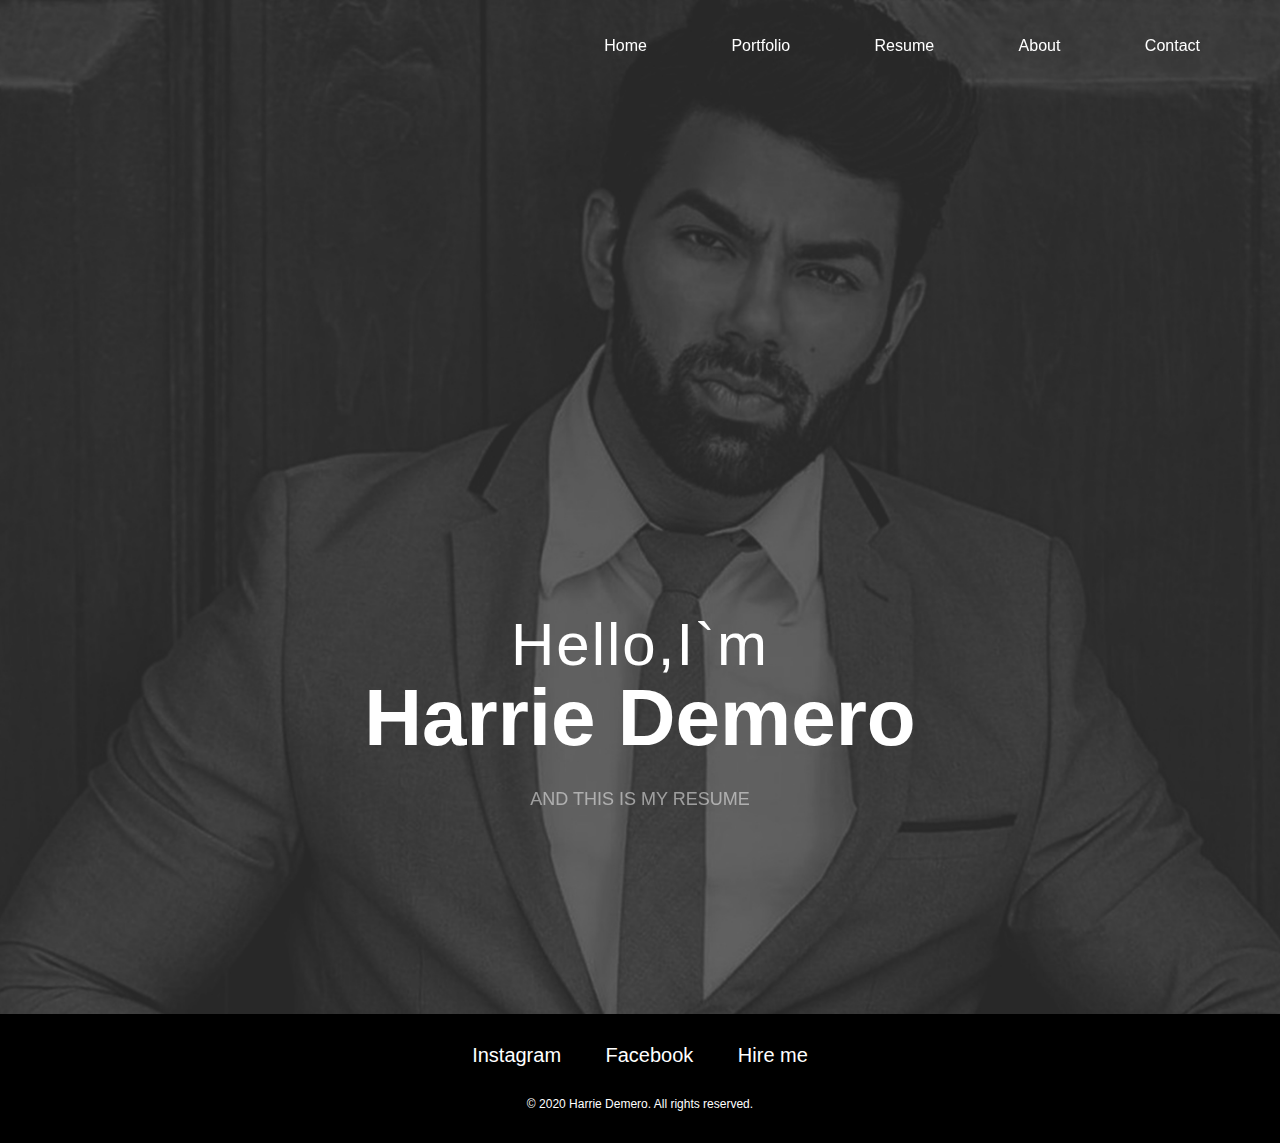
<file: index.html>
<!DOCTYPE html>
<html lang="en" dir="ltr">

<head>
  <meta charset="UTF-8">
  <meta name="viewport" content="width=device-width, initial-scale=1.0">
  <meta http-equiv="X-UA-Compatible" content="ie=edge">
  <title>Harrie Demero - a web designer</title>
  <link rel="stylesheet" href="style.css">
  <link rel="stylesheet" href="https://maxcdn.bootstrapcdn.com/font-awesome/4.7.0/css/font-awesome.min.css">
  <script src="https://code.jquery.com/jquery-3.3.1.js"></script>
  <style media="screen">
    body {
      background: url(images/image_1.jpg) no-repeat 50% 50%;
      background-size: cover;
    }
  </style>
</head>

<body>
  <div class="wrapper">
    <header class="homepageheader">
      <nav>
        <div class="menu-icon">
          <i class="fa fa-bars fa-2x"></i>
        </div>

        <div class="menu">
          <ul>
            <li><a href="index.html">Home</a></li>
            <li><a href="portfolio.html">Portfolio</a></li>
            <li><a href="resume.html">Resume</a></li>
            <li><a href="about.html">About</a></li>
            <li><a href="contact.html">Contact</a></li>
          </ul>
        </div>
      </nav>
    </header>
    <div class="content">
      <div class="all-home-text">
        <span class="hello">Hello,I`m</span><br /><br />
        <span class="logo">Harrie Demero</span><br /><br />
        <span class="and">AND THIS IS MY RESUME</span>
      </div>
      <br><br>
      <!--
      <p class="paragraphhome">
        I bring an engineering perspective and creative problem-solving approach to create products
        and experiences people love to use.</p>
      <p class="paragraphhome">
        Persistence, curiosity and an obsessive attention to digital define me. With a background in
        information systems, experience as a digital designer and developer. I am competent in all aspects of the development process.
      </p> -->
      <br>
      <br>
    </div>
  </div>


  <script src="index.js"></script>
</body>
<footer>
  <div class="bottom-container">
    <a class="footer-link" href="https://www.instagram.com/harriedemero/?hl=en">Instagram</a>
    <a class="footer-link" href="https://www.facebook.com/harriedemero">Facebook</a>
    <a class="footer-link" href="mailto:harriebhullar@gmail.com">Hire me</a>
    <br>
    <br>
    <p class="copyright">© 2020 Harrie Demero. All rights reserved. </p>
  </div>
</footer>

</html>
</file>
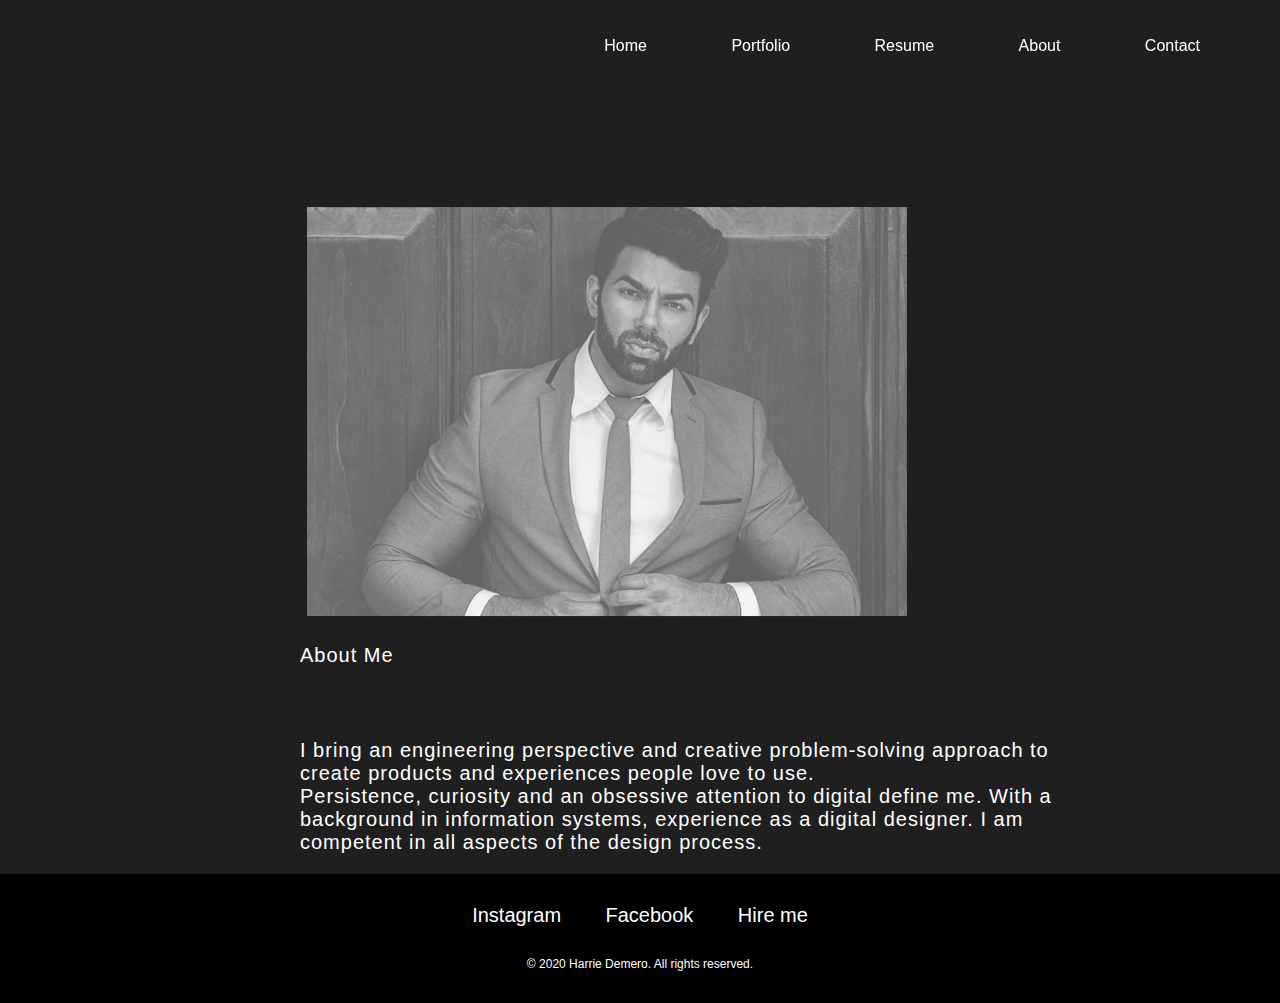
<file: about.html>
<!DOCTYPE html>
<html lang="en" dir="ltr">

<head>
  <meta charset="UTF-8">
  <meta name="viewport" content="width=device-width, initial-scale=1.0">
  <meta http-equiv="X-UA-Compatible" content="ie=edge">
  <title>Harrie Demero - a web developer</title>
  <link rel="stylesheet" href="style.css">
  <link rel="stylesheet" href="https://maxcdn.bootstrapcdn.com/font-awesome/4.7.0/css/font-awesome.min.css">
  <script src="https://code.jquery.com/jquery-3.3.1.js"></script>
</head>

<body>
  <div class="wrapper">
    <header class="homepageheaderaboutme">
      <nav>
        <div class="menu-icon">
          <i class="fa fa-bars fa-2x"></i>
        </div>

        <div class="menu">
          <ul>
            <li><a href="index.html">Home</a></li>
            <li><a href="portfolio.html">Portfolio</a></li>
            <li><a href="resume.html">Resume</a></li>
            <li><a href="about.html">About</a></li>
            <li><a href="contact.html">Contact</a></li>
          </ul>
        </div>
      </nav>
    </header>
    </main>
    <link rel="stylesheet" href="portfolio.html">
    <link rel="stylesheet" href="index.html">
    <link rel="stylesheet" href="resume.html">
    <link rel="stylesheet" href="about.html">
    <link rel="stylesheet" href="contact.html">
    </head>

    <body>
      <div class="aboutmecontent">
        <img class="aboutmepicture" src="images/image_2.jpg" alt="profile-photo" width="600" height="409">
        <br>
        <h2 class="aboutmetextpage">About <strong>Me</strong> </h2>
        <br>
        <br>
        <p class="aboutmetextpage"> <strong>I bring an engineering perspective and creative problem-solving approach to create products and experiences
            people love to use.</strong> <br> Persistence, curiosity and an obsessive attention to digital define me. With a background
          in information systems, experience as a digital designer. I am competent in all aspects of the
          design process.
        </p>
      </div>

      <script src="index.js"></script>
    </body>
    <footer>
      <div class="bottom-container">
        <a class="footer-link" href="https://www.instagram.com/harriedemero/?hl=en">Instagram</a>
        <a class="footer-link" href="https://www.facebook.com/harriedemero">Facebook</a>
        <a class="footer-link" href="mailto:harriebhullar@gmail.com">Hire me</a>
        <br>
        <br>
        <p class="copyright">© 2020 Harrie Demero. All rights reserved. </p>
      </div>
    </footer>

</html>
</file>
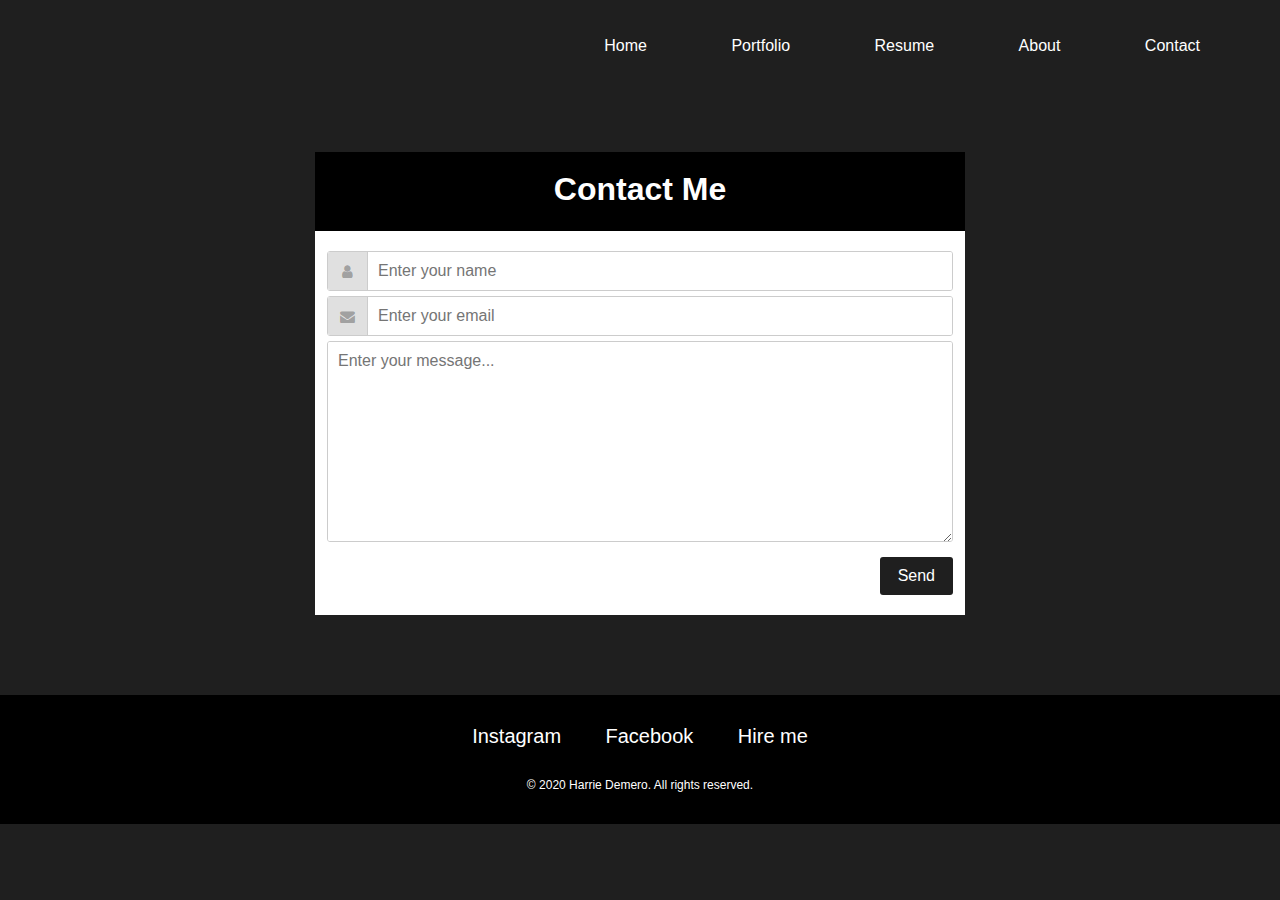
<file: contact.html>
<!DOCTYPE html>
<html lang="en" dir="ltr">

<head>
  <meta charset="UTF-8">
  <meta name="viewport" content="width=device-width, initial-scale=1.0">
  <meta http-equiv="X-UA-Compatible" content="ie=edge">
  <title>Harrie Demero - a web developer</title>
  <link rel="stylesheet" href="style.css">
  <link rel="stylesheet" href="https://maxcdn.bootstrapcdn.com/font-awesome/4.7.0/css/font-awesome.min.css">
  <script src="https://code.jquery.com/jquery-3.3.1.js"></script>
</head>

<body>
  <div class="wrapper">
    <header class="homepageheader">
      <nav>
        <div class="menu-icon">
          <i class="fa fa-bars fa-2x"></i>
        </div>

        <div class="menu">
          <ul>
            <li><a href="index.html">Home</a></li>
            <li><a href="portfolio.html">Portfolio</a></li>
            <li><a href="resume.html">Resume</a></li>
            <li><a href="about.html">About</a></li>
            <li><a href="contact.html">Contact</a></li>
          </ul>
        </div>
      </nav>
      </h1>
      <div id="contactForm" class="contactForm">
        <div id="formHeader" class="formHeader">
          <h1 id="message">Contact Me</h1>
        </div>
        <div id="formBody" class="formBody">
          <form action="" method="POST" name="contactForm">
            <div class="inputContainer">
              <label for="userName">
                <i class="fa fa-lg fa-fw fa-user"></i>
              </label>
              <input name="name" id="userName" type="text" placeholder="Enter your name">
            </div>
            <div class="inputContainer">
              <label for="userEmail">
                <i class="fa fa-lg fa-fw fa-envelope"></i>
              </label>
              <input name="email" id="userEmail" type="email" placeholder="Enter your email">
            </div>
            <div class="inputContainer">
              <textarea name="feedback" id="userMessage" rows="10" placeholder="Enter your message..."></textarea>
            </div>
            <input id="submitBtn" class="submitBtn" type="submit" value="Send">
          </form>
        </div>
      </div>
      <script src="index.js"></script>
</body>
<footer>
  <div class="bottom-container">
    <a class="footer-link" href="https://www.instagram.com/harriedemero/?hl=en">Instagram</a>
    <a class="footer-link" href="https://www.facebook.com/harriedemero">Facebook</a>
    <a class="footer-link" href="mailto:harriebhullar@gmail.com">Hire me</a>
    <br>
    <br>
    <p class="copyright">© 2020 Harrie Demero. All rights reserved. </p>
  </div>
</footer>

</html>
</file>
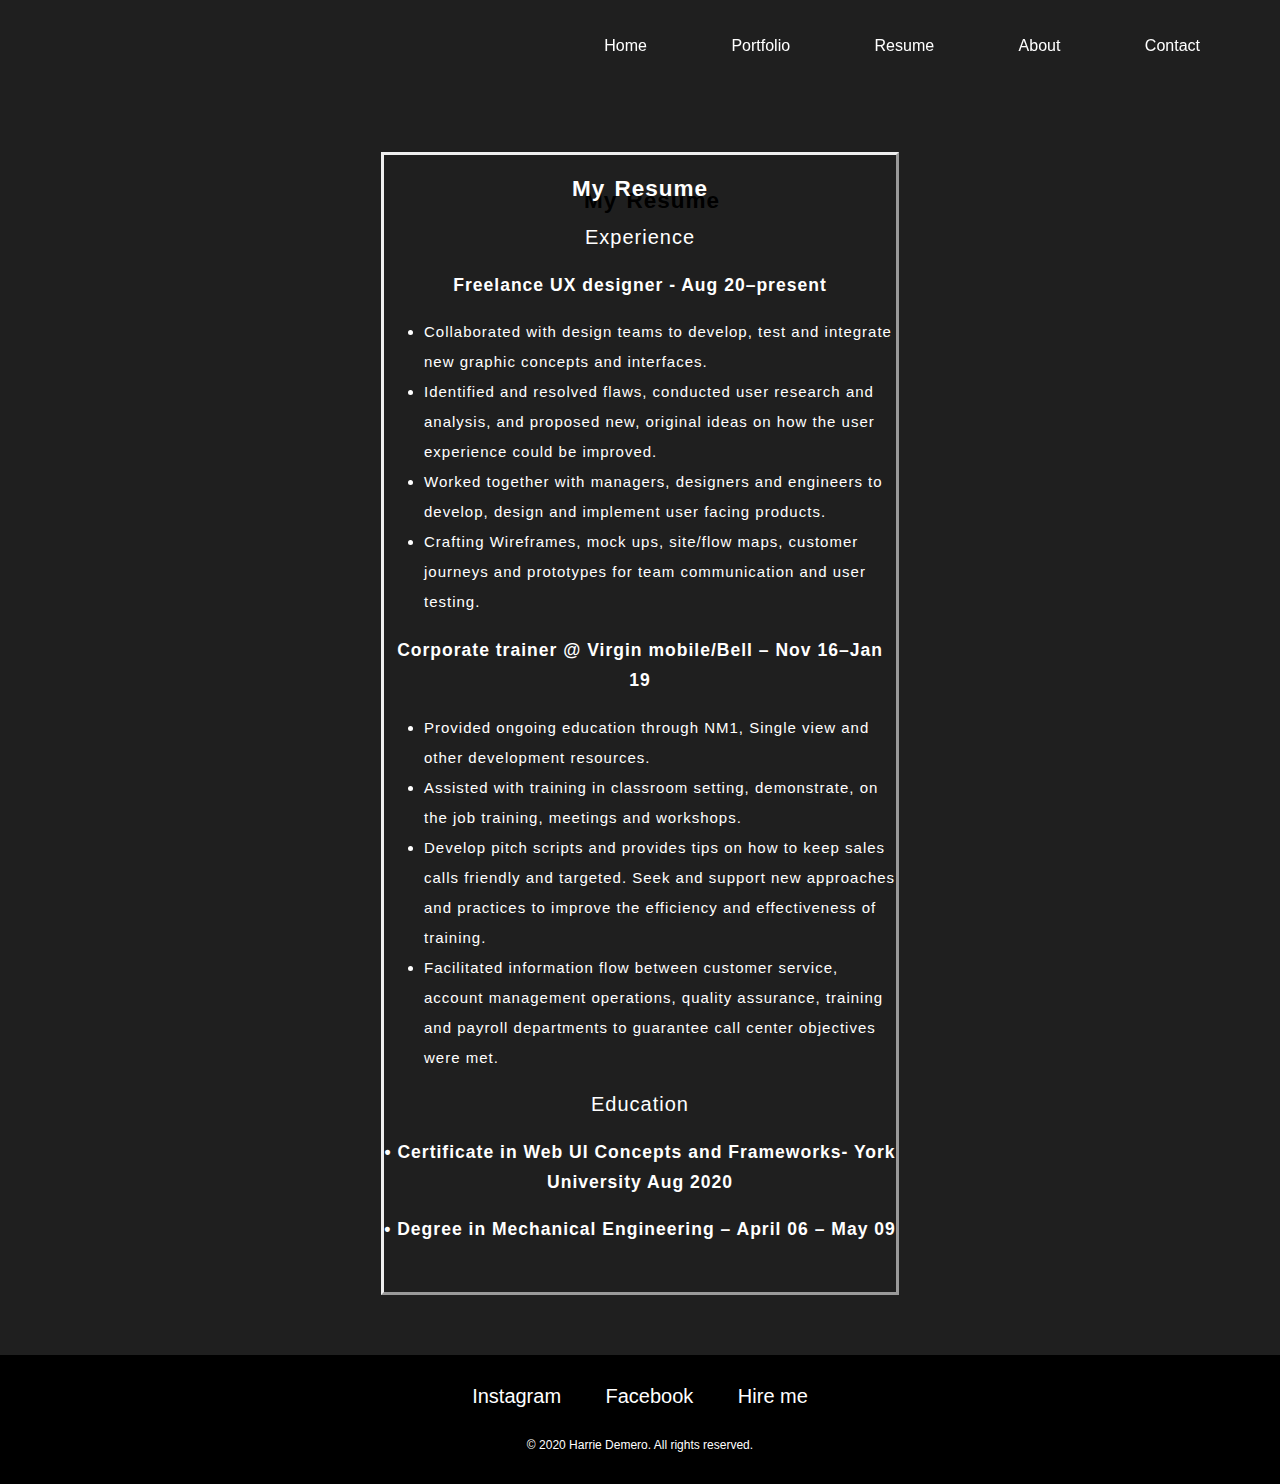
<file: resume.html>
<!DOCTYPE html>
<html lang="en" dir="ltr">

<head>
  <meta charset="UTF-8">
  <meta name="viewport" content="width=device-width, initial-scale=1.0">
  <meta http-equiv="X-UA-Compatible" content="ie=edge">
  <title>Harrie Demero - a web developer</title>
  <link rel="stylesheet" href="style.css">
  <link rel="stylesheet" href="https://maxcdn.bootstrapcdn.com/font-awesome/4.7.0/css/font-awesome.min.css">
  <script src="https://code.jquery.com/jquery-3.3.1.js"></script>
</head>

<body>
  <div class="wrapper">
    <header class="homepageheaderresume">
      <nav>
        <div class="menu-icon">
          <i class="fa fa-bars fa-2x"></i>
        </div>

        <div class="menu">
          <ul>
            <li><a href="index.html">Home</a></li>
            <li><a href="portfolio.html">Portfolio</a></li>
            <li><a href="resume.html">Resume</a></li>
            <li><a href="about.html">About</a></li>
            <li><a href="contact.html">Contact</a></li>
          </ul>
        </div>
      </nav>
      <div class="containerresume">
        <h2 class="resumeword">My <strong>Resume</strong></h2>
        <span class="education">
          <h2 class="headingresume">Experience</h2>

          <span></span>
          <h3>Freelance UX designer  - Aug 20–present</h3>
          <ul class="resumewording">
          <li>Collaborated with design teams to develop, test and integrate new graphic concepts and interfaces.</li>
          <li>Identified and resolved flaws, conducted user research and analysis, and proposed new, original ideas on how the user experience could be improved.</li>
          <li>Worked together with managers, designers and engineers to develop, design and implement user facing products.</li>
          <li>Crafting Wireframes, mock ups, site/flow maps, customer journeys and prototypes for team communication and user testing.</li>
          </ul>
          <span></span>
          <span></span>
          <h3>Corporate trainer @ Virgin mobile/Bell – Nov 16–Jan 19</h3>
          <ul class="resumewording">
          <li>Provided ongoing education through NM1, Single view and other development resources.</li>
          <li>Assisted with training in classroom setting, demonstrate, on the job training, meetings and workshops.</li>
          <li>Develop pitch scripts and provides tips on how to keep sales calls friendly and targeted. Seek and support new approaches and practices to improve the efficiency and effectiveness of training.</li>
          <li>Facilitated information flow between customer service, account management operations, quality assurance, training and payroll departments to guarantee call center objectives were met.</li>
          </ul>
          <span></span>
          <h2 class="headingresume">Education</h2>

          <h3>•	Certificate in Web UI Concepts and Frameworks- York University Aug 2020</h3>
          <h3>•	Degree in Mechanical Engineering – April 06 – May 09</h3>
        </span>

        <br>
      </div>




      <script src="index.js"></script>
</body>
<footer>
  <div class="bottom-container">
    <a class="footer-link" href="https://www.instagram.com/harriedemero/?hl=en">Instagram</a>
    <a class="footer-link" href="https://www.facebook.com/harriedemero">Facebook</a>
    <a class="footer-link" href="mailto:harriebhullar@gmail.com">Hire me</a>
    <br>
    <br>
    <p class="copyright">© 2020 Harrie Demero. All rights reserved. </p>
  </div>
</footer>

</html>
</file>
<file: style.css>
/* HOME PAGE STYLING */
/* HOMEPAGE STYLING */
/* HOME PAGE STYLING */
/* HOME PAGE STYLING */
/* HOMEPAGE STYLING */
/* HOME PAGE STYLING */
/* HOME PAGE STYLING */
/* HOMEPAGE STYLING */
/* HOME PAGE STYLING */
html, body {
  margin: 0;
  padding: 0;
  width: 100%;
}

body {
  font-family: "Helvetica Neue", sans-serif;
  font-weight: lighter;
  background-color: #1f1f1f;
}

.homepageheader {
  width: 100%;
  height: 550px;
}

.content {
  width: 94%;
  margin: 4em auto;
  font-size: 20px;
  line-height: 30px;
  text-align: justify;
}

.all-home-text {
  text-align: center;
}

.hello {
  color: #fff;
  font-weight: lighter;
  font-size: 60px;
  letter-spacing: 2px;
}

.logo {
  color: #fff;
  font-weight: bold;
  font-size: 80px;
  letter-spacing: 0;
}

.and {
  color: #fff;
  font-weight: normal;
  font-size: 18px;
  letter-spacing: 0;
  opacity: 50%;
}

.paragraphhome {
  text-align: center;
  color: #fff;
}

nav {
  position: sticky;
  top: 0;
  width: 100%;
  line-height: 60px;
}

nav ul {
  line-height: 60px;
  list-style: none;
  background: rgba(0, 0, 0, 0);
  overflow: hidden;
  color: #fff;
  padding: 0;
  text-align: right;
  margin: 0;
  padding-right: 40px;
  transition: 1s;
}

nav.black ul {
  background: #000;
}

nav ul li {
  display: inline-block;
  padding: 16px 40px;
  ;
}

nav ul li a {
  text-decoration: none;
  color: #fff;
  font-size: 16px;
}

.menu-icon {
  line-height: 60px;
  width: 100%;
  background: #000;
  text-align: right;
  padding: 15px 24px;
  cursor: pointer;
  color: #fff;
  display: none;
}

@media(max-width: 786px) {
  .logo {
    position: fixed;
    top: 0;
    margin-top: 16px;
  }

  nav ul {
    max-height: 0px;
    background: #000;
  }

  nav.black ul {
    background: #000;
  }

  .showing {
    max-height: 34em;
  }

  nav ul li {
    width: 100%;
    padding: 24px;
    text-align: center;
  }

  .menu-icon {
    display: block;
  }
}

.bottom-container {
  background-color: #000000;
  padding: 30px 0 20px;
  text-align: center;
  position: sticky;
  bottom: 0;
}

.footer-link {
  position: relative;
  font-size: 20px;
  color: #fff;
  margin: 20px 20px;
  text-decoration: none;
}

.copyright {
  font-size: 12px;
  color: #fff;
}

.footer-link:hover {
  color: #ffff;
  text-decoration: none;
}

.footer-link:hover {
  color: #ffff;
  text-decoration: none;
}
.resumewording{
  text-align: left;
}

/* PORTFOLIO PAGE STYLING */
/* PORTFOLIO PAGE STYLING */
/* PORTFOLIO PAGE STYLING */
/* PORTFOLIO PAGE STYLING */
/* PORTFOLIO PAGE STYLING */
/* PORTFOLIO PAGE STYLING */
/* PORTFOLIO PAGE STYLING */
/* PORTFOLIO PAGE STYLING */
/* PORTFOLIO PAGE STYLING */
.containerportfolio {
  margin: 50px 20px 50px 20px;
  text-align: center;
  position: relative;
}

.headingportfolio {
  font-family: "Helvetica Neue", sans-serif;
  margin: 120px 160px 70px 160px;
  color: #fff;
  font-weight: bold;
  position: relative;
}

.listorder {
  width: 94%;
  margin: 4em auto;
  font-size: 20px;
  line-height: 30px;
  text-align: justify;
}

/* about me page */
.aboutmecontent {
  width: 60%;
  margin-left: 300px;
  max-width: 1000px;
}

.aboutmepicture {
  position: relative;
  padding: 7px 7px 7px 7px;
}

.aboutmepicture:hover {
  -moz-box-shadow: 0 0 10px #ccc;
  -webkit-box-shadow: 0 0 10px #ccc;
  box-shadow: 0 0 10px #ccc;
}

.aboutmetextpage {
  color: #fff;
  font-weight: lighter;
  font-size: 20px;
  letter-spacing: 1px;
}

.homepageheaderaboutme {
  width: 100%;
  height: 200px;
}

/* resume*/
.homepageheaderresume {
  width: 100%;
  height: 200px;
}

.containerresume {
  width: 40%;
  margin: 4em auto;
  font-size: 20px;
  line-height: 30px;
  text-align: center;
  color: #fff;
  font-size: 15px;
  letter-spacing: 1px;
  border-style: outset;
}

.resumeword {
  text-shadow: 12px 12px #000;
  word-spacing: 2px;
}

.headingresume {
  text-align: center;
  color: #fff;
  font-weight: lighter;
  font-size: 20px;
  letter-spacing: 1px;
}

.education {
  text-align: center;
  margin-right: 200px;
}

/*  Contact me page*/
.contactForm {
  border-radius: 4px;
  margin: auto;
  padding-bottom: 80px;
  padding-top: 60px;
  max-width: 650px;
  /*SUCESS STYLES*/
}

.contactForm .formHeader {
  background: #000;
  border-bottom: 4px solid #000;
  color: #fff;
  text-align: center;
  overflow: hidden;
  /*TRANSITION*/
  -webkit-transition: all 0.5s ease;
  transition: all 0.5s ease;
}

.contactForm .formHeader h1 {
  line-height: 1em;
}

.contactForm .formBody {
  background: #fff;
  padding: 20px 12px;
  overflow: hidden;
  /*TRANSITION*/
  -webkit-transition: all 0.2s ease;
  transition: all 0.2s ease;
}

.contactForm .inputContainer {
  border: 1px solid #ccc;
  border-radius: 3px;
  position: relative;
  margin-bottom: 5px;
  overflow: hidden;
  background: transparent;
}

.contactForm .inputContainer .message {
  color: #1f1f1f;
  background: #1f1f1f;
  position: absolute;
  top: 0;
  bottom: 0;
  width: 0;
  margin: 0;
  line-height: 2.5em;
  text-align: center;
  overflow: hidden;
  /*TRANSITION*/
  -webkit-transition: all 0.1s ease;
  transition: all 0.1s ease;
}

.contactForm .inputContainer label,
.contactForm .inputContainer input,
.contactForm .inputContainer textarea {
  box-sizing: border-box;
  padding: 10px;
  font-size: 14px;
  line-height: 1em;
  border: none;
  font: inherit;
}

.contactForm .inputContainer label {
  display: inline-block;
  font-size: .7em;
  background: #e0e0e0;
  color: rgba(0, 0, 0, 0.3);
  line-height: 1.75em;
  border-right: 1px solid #ccc;
  /*POSITION*/
  position: absolute;
  left: 0;
  top: 0;
  bottom: 0;
}

.contactForm .inputContainer textarea,
.contactForm .inputContainer input {
  width: 100%;
  max-width: 100%;
}

.contactForm .inputContainer textarea {
  margin-bottom: -5px;
}

.contactForm .inputContainer input {
  padding-left: 50px;
}

.contactForm .submitBtn {
  background: #1f1f1f;
  color: #fff;
  border: none;
  border-radius: 3px;
  font: inherit;
  padding: 10px 18px;
  margin-top: 10px;
  float: right;
  width: auto;
  /*TRANSITION*/
  -webkit-transition: background 0.5s ease;
  transition: background 0.5s ease;
}

.contactForm .submitBtn:hover {
  background: #000;
}

.contactForm.success {
  overflow: hidden;
}

.contactForm.success .formHeader {
  background: ##1f1f1f;
  border-color: #000;
  font-size: .75em;
}

.contactForm.success .formBody {
  height: 0;
  padding-top: 50px;
  padding-bottom: 50px;
}

.contactForm.success .formBody form {
  /*TRANSITION*/
  -webkit-transition: opacity 0.5s ease;
  transition: opacity 0.5s ease;
  opacity: 0;
}

.contactForm .inputContainer.success {
  border-color: ##1f1f1f;
}

.contactForm .inputContainer.success:after {
  font: 1.25em/2em FontAwesome;
  color: ##1f1f1f;
  position: absolute;
  top: 0;
  right: 10px;
  content: "\f00c";
}

.contactForm .inputContainer.success label {
  background: #1f1f1f;
  border-color: #1f1f1f;
}

.contactForm .inputContainer.success input,
.contactForm .inputContainer.success textarea {
  color: #1f1f1f;
}

.contactForm .inputContainer.error {
  border-color: #000;
}

.contactForm .inputContainer.error .message {
  width: 100%;
}

.contactForm .inputContainer.error:after {
  font: 1.25em/2em FontAwesome;
  color: #1f1f1f;
  position: absolute;
  top: 0;
  right: 10px;
  content: "\f00d";
}

.contactForm .inputContainer.error label {
  background: ##1f1f1f;
  border-color: #000;
}

.contactForm .inputContainer.error input,
.contactForm .inputContainer.error textarea {
  color: #1f1f1f;
}

/* portfolio   */
/*  new stuff*/
</file>
